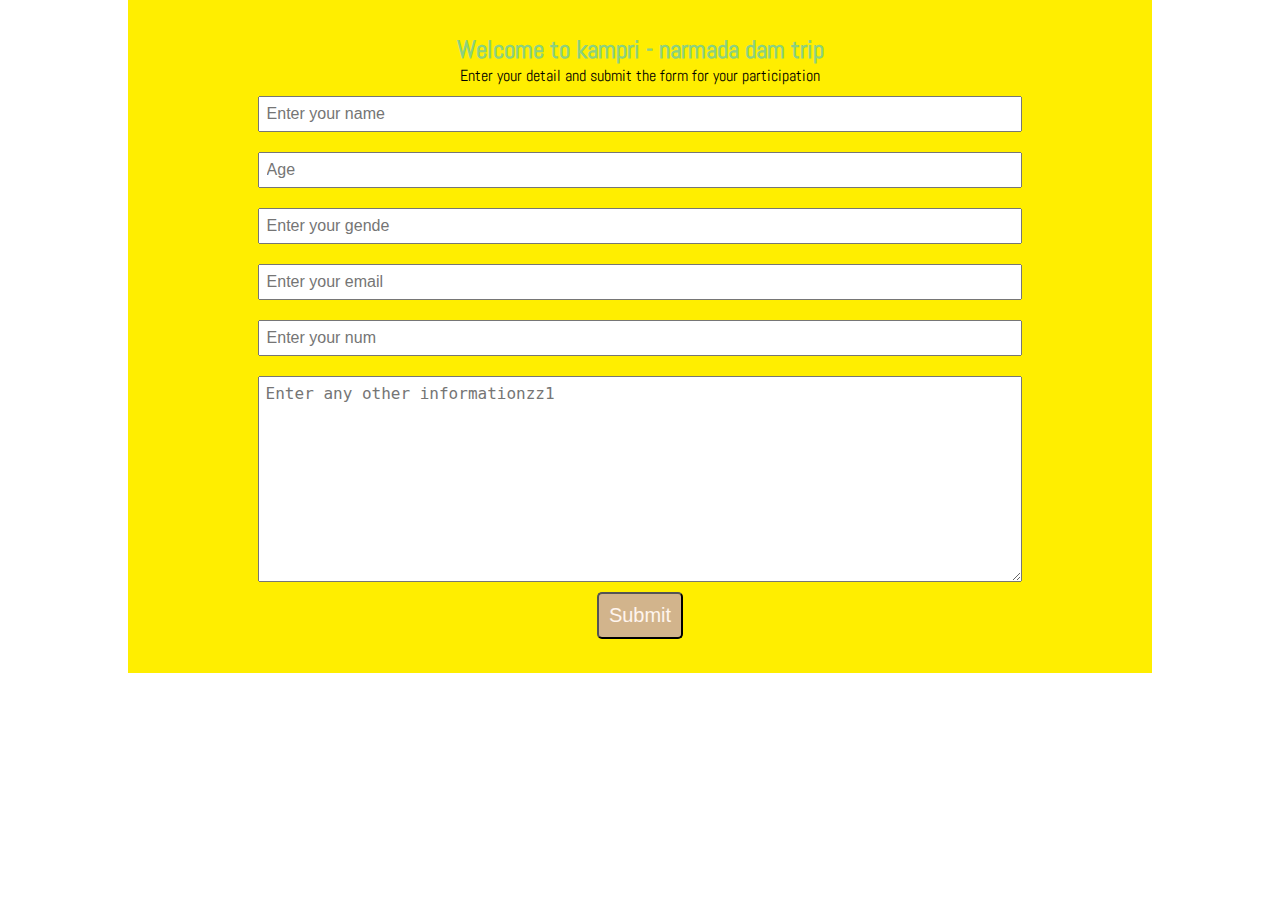
<file: forms.html>
<!DOCTYPE html>
<html lang="en">
<head>
  <meta charset="UTF-8">
  <meta name="viewport" content="width=device-width, initial-scale=1.0">
  <title>Document</title>
  <link rel="stylesheet" href="style.css">
  <link href="https://fonts.googleapis.com/css2?family=Abel&display=swap" rel="stylesheet">
</head>
<body>
  <div class="container">
    <h3>Welcome to kampri - narmada dam trip</h3>
    <p>Enter your detail and submit the form  for your participation</p>
    <form action="index.php" method="POST">
      <input type="text" name="Name" id="name"placeholder="Enter your name">
      <input type="text" name="Age" id="Age" placeholder="Age">
      <input type="text" name="Gender" id="gender" placeholder="Enter your gende">
      <input type="text" name="Email" id="email" placeholder="Enter your email">
      <input type="text" name="Mob" id="mob" placeholder="Enter your num">
      <textarea name="Desc" id="Desc" cols="30" rows="10" placeholder="Enter any other informationzz1"></textarea>
      <button class="btn">Submit</button>
        </form>
  </div>
  <!-- INSERT INTO `trip` (`Sr.no`, `name`, `age`, `gender`, `email`, `Mob no.`, `Desc`, `dt`) VALUES ('1', 'testname', '23', 'male', 'this@this.com', '123456789', 'others desc', current_timestamp());
   -->
</body>
</html>
</file>
<file: style.css>
*{
    margin: 0px;
    padding: 0px;
    box-sizing: border-box;
}



.container{
    max-width:  80%;
    background-color: rgb(255, 238, 0);
    padding: 34px;
    margin: auto;
}
.container h3{
    text-align: center;
    font-size: 25px;
    color:rgb(140, 209, 127);
    font-family: 'Abel', sans-serif;
}
.container p{
    text-align: center;
    font-family: 'Abel', sans-serif;
    
}

input,textarea{
    width: 80%;
    margin: 10px ;
    font-size: 16px;
    padding: 7px;
    
}
form{
    display: flex;
    flex-direction: column;
    align-items: center;
    justify-content: center;
}
.btn
{
    color: seashell;
    background-color: tan;
    padding: 10px;
    font-size: 20px;
    border-radius: 5px;
}
.btn:hover{
    background-color: tomato;
    font-weight: bolder;
}
</file>
